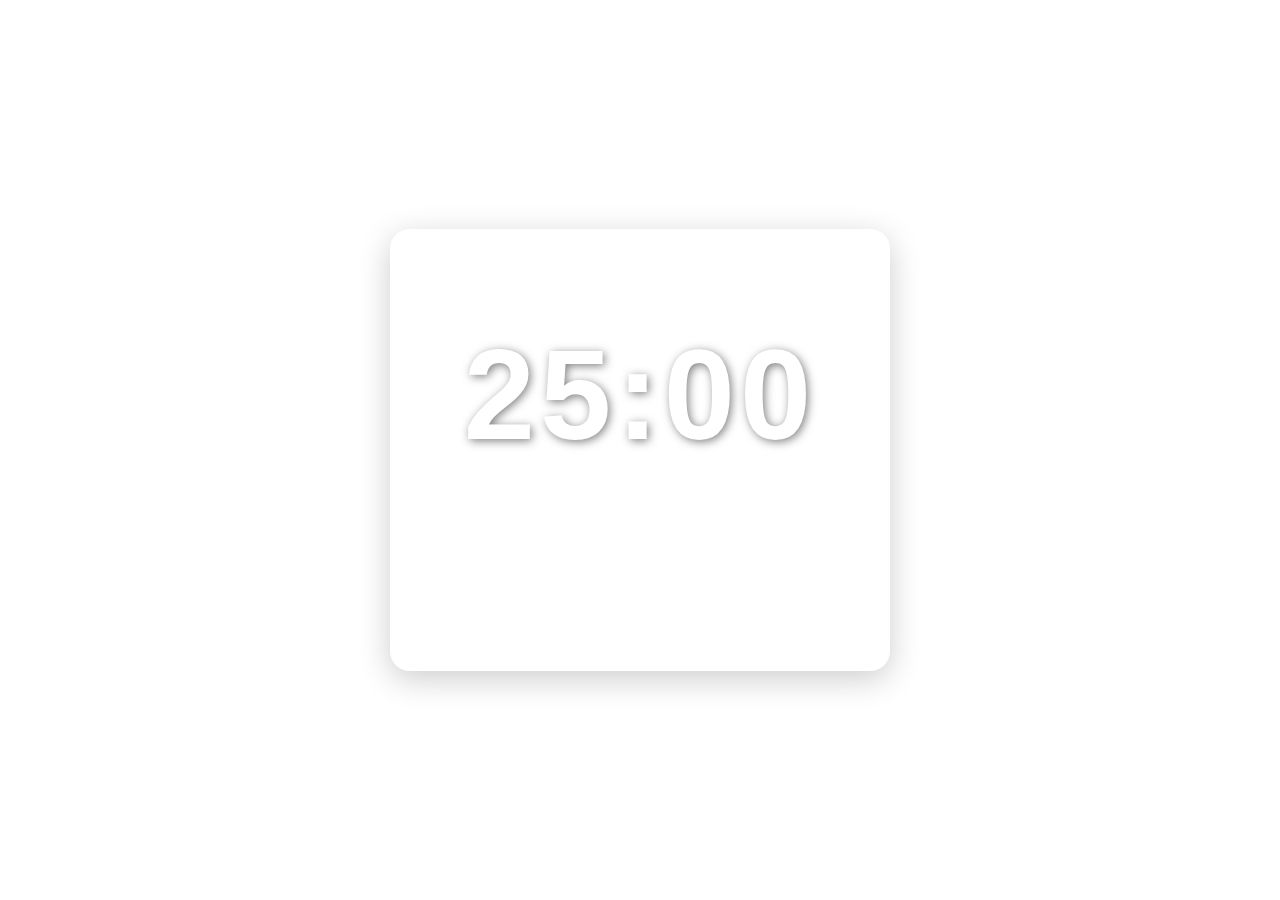
<file: index.html>
<!DOCTYPE html>
<html lang="en">
<head>
    <meta charset="UTF-8">
    <meta name="viewport" content="width=device-width, initial-scale=1.0">
    <title>Study-Timer</title>
    <link rel="stylesheet" href="style.css">
    <link href="https://stackpath.bootstrapcdn.com/bootstrap/4.5.2/css/bootstrap.min.css" rel="stylesheet">
    <script src="https://stackpath.bootstrapcdn.com/bootstrap/4.5.2/js/bootstrap.bundle.min.js"></script>
</head>
<body>

    <!-- Timer Container -->
    <div class="timer-container">
        <div id="timerDisplay" class="timer">25:00</div>
        <div class="timer-controls">
            <button id="startBtn" class="control-button">Start</button>
            <button id="resetBtn" class="control-button">Reset</button>
            <!-- Move the settings icon here -->
            <div id="settingsIcon" class="settings-icon">
                <div class="menu-bar"></div>
                <div class="menu-bar"></div>
                <div class="menu-bar"></div>
            </div>
        </div>
    </div>

    <!-- Sidebar -->
    <div id="settingsSidebar" class="settings-sidebar">
        <!-- Close Button -->
        <button id="closeSidebar" class="close-sidebar-btn">&times;</button>
        
        <h2>Settings</h2>

        <!-- Theme Section -->
        <div class="settings-section">
            <label for="themeSelect">Select Theme:</label>
            <select class="form-control" id="themeSelect">
                <option value="default">Default</option>
                <option value="forest">Forest</option>
                <option value="mountain">Mountain</option>
                <option value="sunset">Sunset</option>
                <option value="river">River</option>
            </select>
            <button id="saveTheme" class="btn btn-warning">Save Theme</button>
        </div>

        <!-- Divider Line -->
        <hr class="settings-divider">

        <!-- Custom Timer Section -->
        <div class="settings-section">
            <h5>Set Custom Time</h5>
            <div class="form-group">
                <label for="customMinutes">Minutes:</label>
                <input type="number" class="form-control" id="customMinutes" value="25">
            </div>
            <div class="form-group">
                <label for="customSeconds">Seconds:</label>
                <input type="number" class="form-control" id="customSeconds" value="0">
            </div>
            <button id="saveCustomTime" class="btn btn-warning">Save Time</button>
        </div>

        <hr class="settings-divider">
        <div class="go-to-stopwatch-section">
            <h3>Navigation to Stopwatch</h3>  <!-- Added heading for this section -->
            <a href="stopwatch.html" class="stopwatch-nav-btn">Go to Stopwatch</a>
        </div>

    </div>

    <script src="app.js"></script>
</body>
</html>
</file>
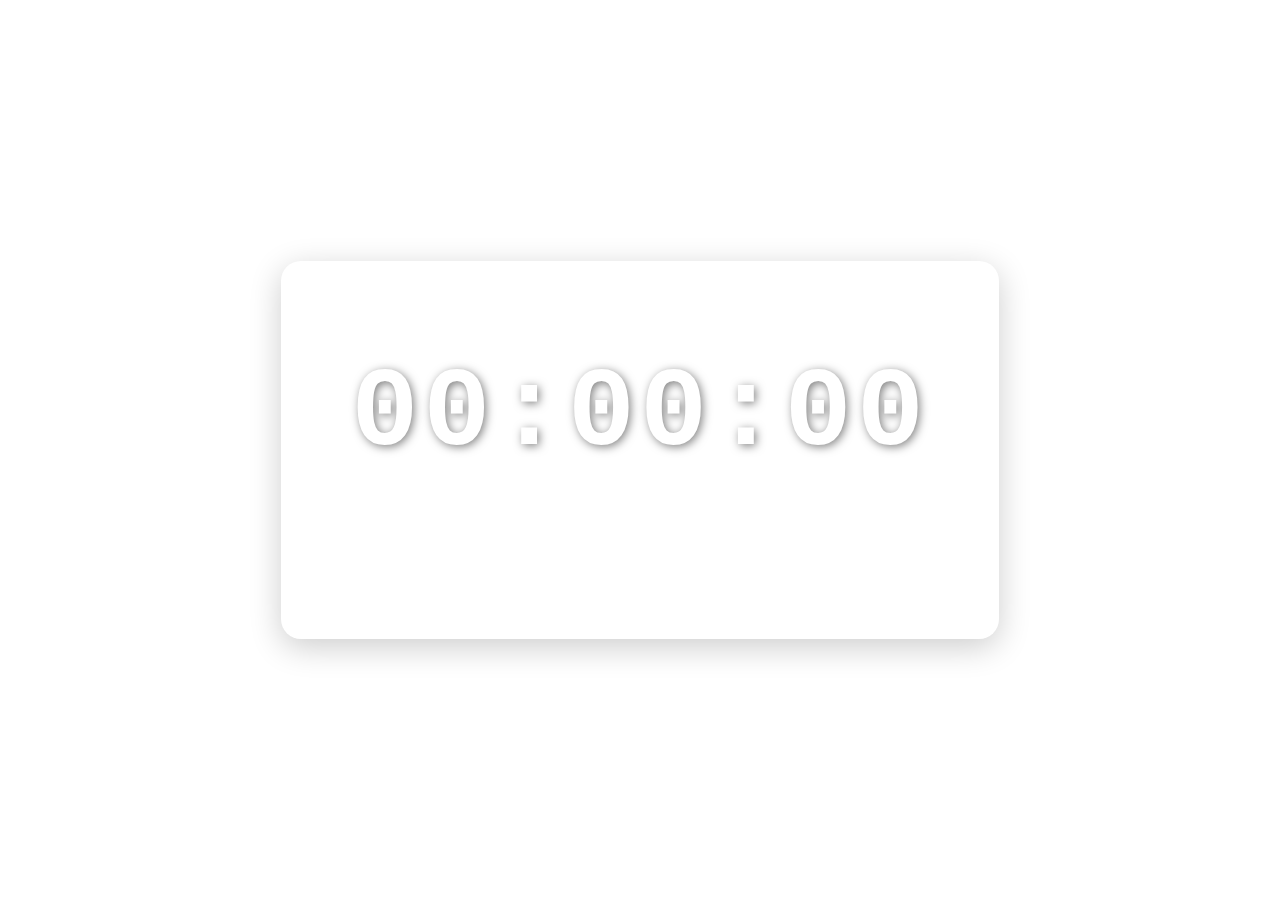
<file: stopwatch.html>
<!DOCTYPE html>
<html lang="en">
<head>
    <meta charset="UTF-8">
    <meta name="viewport" content="width=device-width, initial-scale=1.0">
    <title>Stopwatch</title>
    <link rel="stylesheet" href="stopwatch.css">
    <link href="https://stackpath.bootstrapcdn.com/bootstrap/4.5.2/css/bootstrap.min.css" rel="stylesheet">
</head>
<body>

    <!-- Stopwatch Container -->
    <div class="timer-container">
        <div id="stopwatchDisplay" class="timer">00:00:00</div>
        <div class="timer-controls">
            <button id="startStopwatchBtn" class="control-button">Start</button>
            <button id="stopStopwatchBtn" class="control-button">Stop</button>
            <button id="resetStopwatchBtn" class="control-button">Reset</button>
        </div>

        <!-- Settings Icon in Top Right Corner -->
        <div id="settingsIcon" class="settings-icon">
            <div class="menu-bar"></div>
            <div class="menu-bar"></div>
            <div class="menu-bar"></div>
        </div>
    </div>

    <!-- Sidebar for Stopwatch -->
    <div id="settingsSidebar" class="settings-sidebar">
        <button id="closeSidebar" class="close-sidebar-btn">&times;</button>
        <h2>Settings</h2>
        
        <label for="themeSelect">Select Theme:</label>
        <select class="form-control" id="themeSelect">
            <option value="default">Default</option>
            <option value="forest">Forest</option>
            <option value="mountain">Mountain</option>
            <option value="sunset">Sunset</option>
            <option value="river">River</option>
        </select>
        <button id="saveTheme" class="btn btn-warning">Save Theme</button>

        <!-- Navigation Section (no custom time needed) -->
        <div class="go-to-stopwatch-section">
            <h3>Navigation to Timer</h3>
            <a href="index.html" class="stopwatch-nav-btn">Go to Timer</a>
        </div>
    </div>


    <script src="stopwatch.js"></script>
</body>
</html>
</file>
<file: style.css>
/* General body styling */
body, html {
    margin: 0;
    padding: 0;
    height: 100%;
    display: flex;
    justify-content: center;
    align-items: center;
    background-size: cover;
    background-position: center;
    background-attachment: fixed;
    font-family: 'Arial', sans-serif;
    transition: background 0.3s ease;
}

/* Timer container */
.timer-container {
    text-align: center;
    background: rgba(255, 255, 255, 0.15);
    border-radius: 20px;
    padding: 40px;
    box-shadow: 0px 8px 32px rgba(0, 0, 0, 0.2);
    max-width: 500px;
    transition: all 0.3s ease;
}

/* Timer display */
.timer {
    font-size: 8rem;
    font-weight: 700;
    color: white;
    margin-bottom: 20px;
    text-shadow: 2px 2px 10px rgba(0, 0, 0, 0.5);
    letter-spacing: 5px;
    padding: 10px;
    border-radius: 15px;
}

/* Button styling */
.control-button {
    padding: 15px 30px;
    background-color: rgba(255, 255, 255, 0.2);
    border: 2px solid rgba(255, 255, 255, 0.4);
    border-radius: 30px;
    font-size: 1.5rem;
    color: white;
    cursor: pointer;
    transition: all 0.3s ease;
    margin: 0 10px;
}

.control-button:hover {
    background-color: rgba(255, 255, 255, 0.4);
    box-shadow: 0px 6px 12px rgba(0, 0, 0, 0.2);
}

.control-button:active {
    transform: scale(0.98);
}

/* Sidebar */
.sidebar {
    position: fixed;
    right: -300px;
    top: 0;
    width: 300px;
    height: 100%;
    background-color: rgba(0, 0, 0, 0.8);
    color: white;
    transition: right 0.3s ease;
    padding: 20px;
    display: flex;
    flex-direction: column;
    justify-content: space-around;
}

.sidebar.open {
    right: 0;
}

/* Sidebar content */
.sidebar-content h2 {
    margin-bottom: 20px;
}

.sidebar-content .form-control {
    width: 100%;
    padding: 10px;
    margin-bottom: 20px;
}

.btn {
    padding: 10px 20px;
    background-color: #ffbb00;
    color: black;
    border: none;
    cursor: pointer;
    transition: background-color 0.3s;
}

.btn:hover {
    background-color: #ffa500;
}

/* Hamburger Menu */
.hamburger {
    position: absolute;
    top: 20px;
    right: 20px;
    cursor: pointer;
}

.hamburger .bar {
    width: 35px;
    height: 5px;
    background-color: white;
    margin: 6px 0;
}

.hamburger.is-active .bar {
    transform: rotate(45deg);
    background-color: #ffa500;
}

/* Input Group */
.input-group {
    margin-bottom: 15px;
}


/* update */
/* General body styling */
body, html {
    margin: 0;
    padding: 0;
    height: 100%;
    display: flex;
    justify-content: center;
    align-items: center;
    background-size: cover;
    font-family: 'Arial', sans-serif;
}

/* Timer container */
.timer-container {
    text-align: center;
    background: rgba(255, 255, 255, 0.1);
    border-radius: 20px;
    padding: 40px;
    box-shadow: 0px 8px 32px rgba(0, 0, 0, 0.2);
    width: 500px;
}

/* Timer display */
.timer {
    font-size: 8rem;
    font-weight: 700;
    color: white;
    margin-bottom: 20px;
}

/* Button styling */
.control-button {
    padding: 15px 30px;
    background-color: rgba(255, 255, 255, 0.2);
    border-radius: 30px;
    font-size: 1.5rem;
    color: white;
    cursor: pointer;
    transition: all 0.3s ease;
}

.control-button:hover {
    background-color: rgba(255, 255, 255, 0.4);
}

.control-button:active {
    transform: scale(0.98);
}

/* Settings icon (hamburger) */
.settings-icon {
    position: absolute;
    top: 20px;
    right: 20px;
    cursor: pointer;
}

.menu-bar {
    width: 35px;
    height: 4px;
    background-color: white;
    margin: 6px 0;
}

/* Settings Sidebar */
.settings-sidebar {
    position: fixed;
    top: 0;
    right: -250px;
    width: 250px;
    height: 100%;
    background-color: rgba(17, 16, 16, 0.8);
    padding: 20px;
    transition: right 0.3s ease;
    overflow-y: auto;
    z-index: 1000;
}

.settings-sidebar h2 {
    color: white;
}

.settings-section {
    margin-bottom: 20px;
}

.settings-divider {
    border: 1px solid rgba(255, 255, 255, 0.5);
    margin: 10px 0;
}

.settings-sidebar .form-control,
.settings-sidebar .btn {
    width: 100%;
    margin-bottom: 10px;
}

.settings-sidebar .btn {
    background-color: #FFBF00;
    color: black;
}

/* Show sidebar */
.settings-sidebar.show {
    right: 0;
}

/* Sidebar container */
#settingsSidebar {
    position: fixed;
    right: -250px; /* Start off-screen */
    top: 0;
    height: 100%;
    width: 250px;
    background-color: rgba(0, 0, 0, 0.9);
    color: white;
    padding: 20px;
    z-index: 1000;
    transition: right 0.3s ease-in-out; /* Smooth transition */
}

#settingsSidebar.show {
    right: 0; /* Bring it into view */
}

/* Sidebar container */
#settingsSidebar {
    position: fixed;
    right: -250px; /* Start off-screen */
    top: 0;
    height: 100%;
    width: 250px;
    background-color: rgba(46, 45, 45, 0.9);
    color: white;
    padding: 20px;
    z-index: 1000;
    transition: right 0.3s ease-in-out;
}

#settingsSidebar.show {
    right: 0; /* Bring it into view */
}

/* Close button styling */
#closeSidebar {
    position: absolute;
    top: 10px;
    right: 10px;
    font-size: 18px;
    color: white;
    cursor: pointer;
    z-index: 1001;
    background-color: transparent;
    border: none;
}

#closeSidebar:hover {
    color: #f0f0f0;
}

/* For hamburger icon and layout */
#settingsIcon {
    position: absolute;
    top: 10px;
    right: 10px;
    cursor: pointer;
    z-index: 1001;
    font-size: 24px;
}

#settingsIcon:hover {
    color: #090808;
}

/* Hamburger menu styling */
.settings-icon {
    position: absolute;
    top: 20px;
    right: 20px;
    cursor: pointer;
    z-index: 1000;
    transition: transform 0.3s ease, opacity 0.3s ease;
}

.menu-bar {
    width: 35px;
    height: 4px;
    background-color: white;
    margin: 6px 0;
    transition: all 0.3s ease;
}

/* Hover effect for hamburger icon */
.settings-icon:hover .menu-bar {
    background-color: red; /* Changes the color to red on hover */
}

/* Close button styling */
.close-sidebar-btn {
    position: absolute;
    top: 20px;
    right: 20px;
    background: transparent;
    border: none;
    font-size: 30px;
    color: white;
    cursor: pointer;
    z-index: 1001;
}

.close-sidebar-btn:hover {
    opacity: 0.8;
}

.control-button {
    font-size: 1.5rem;
    padding: 10px 30px;
    background-color: rgba(255, 255, 255, 0.1);
    color: white;
    border: 2px solid rgba(255, 255, 255, 0.2);
    border-radius: 50px;
    transition: background-color 0.3s ease, border-color 0.3s ease;
    cursor: pointer;
    outline: none; /* Removes blue focus outline */
}

.control-button:focus {
    outline: none; /* Ensures no outline on focus */
}

.control-button:hover {
    background-color: rgba(255, 255, 255, 0.2);
    border-color: rgba(255, 255, 255, 0.3);
}

#settingsIcon {
    position: relative; /* Change from absolute to relative since it's now inside the timer container */
    top: 0;
    right: 0;
    display: inline-block; /* So that it behaves like a button next to others */
    cursor: pointer;
    font-size: 24px;
    margin-left: 15px; /* Add spacing between the reset button and the icon */
}

.menu-bar {
    width: 30px;
    height: 4px;
    background-color: white;
    margin: 5px 0;
    transition: all 0.3s ease;
}

#settingsIcon {
    cursor: pointer;
    display: flex;
    flex-direction: column; /* Stack the bars vertically */
    justify-content: space-between;
    align-items: center; /* Center the bars */
    height: 30px; /* Adjust height for proper spacing */
    width: 35px; /* Width of the icon */
    background-color: transparent; /* Remove background color */
    padding: 5px;
    visibility: visible;
}

.menu-bar {
    width: 45px; /* Set the width of the bars */
    height: 10px;
    background-color: white; /* Ensure the bars are visible */
    margin: 3px 5px; /* Space between the bars */
    transition: all 0.3s ease;
}

/* Hover effect for the settings icon */
#settingsIcon:hover .menu-bar {
    background-color: #e41013; /* Highlight the bars on hover */
}
.timer-controls {
    display: flex;
    justify-content: space-between; /* Space the buttons equally */
    align-items: center;
    margin-top: 20px;
}

.control-button, #settingsIcon {
    flex: 1; /* Make sure each element takes up equal space */
    max-width: 120px; /* Keep the buttons at a consistent size */
    text-align: center;
    display: flex;
    justify-content: center;
    align-items: center;
}

/* stopwatch */
.link-container {
    margin-top: 20px;
    text-align: center;
}

.link-container a {
    text-decoration: none;
    padding: 15px 30px;
    background-color: rgba(255, 255, 255, 0.2);
    border-radius: 30px;
    font-size: 1.5rem;
    color: white;
    cursor: pointer;
    transition: all 0.3s ease;
}

.link-container a:hover {
    background-color: rgba(255, 255, 255, 0.4);
}


/* General styling for the body */
body, html {
    margin: 0;
    padding: 0;
    height: 100%;
    display: flex;
    justify-content: center;
    align-items: center;
    background-size: cover;
    background-position: center;
    background-attachment: fixed;
    font-family: 'Arial', sans-serif;
    transition: background 0.3s ease;
}

/* Increase the size of the timer container */
.timer-container {
    text-align: center;
    background: rgba(255, 255, 255, 0.15);
    border-radius: 20px;
    padding: 70px;  /* Increased padding */
    box-shadow: 0px 8px 32px rgba(0, 0, 0, 0.2);
    max-width: 800px;  /* Larger width */
    max-height: 450px; /* Larger height */
    position: relative;
}


/* Timer display */
.timer {
    font-size: 9rem;
    font-weight: 700;
    color: white;
    margin-bottom: 20px;
    text-shadow: 2px 2px 10px rgba(0, 0, 0, 0.5);
    letter-spacing: 5px;
    padding: 10px;
    border-radius: 15px;
}

/* Position the settings icon in the top-right corner */
#settingsIcon {
    position: absolute;
    top: 20px;
    right: 20px;
    cursor: pointer;
    display: flex;
    flex-direction: column;
    justify-content: space-between;
    height: 40px;  /* Increased height */
    width: 40px;   /* Increased width */
    background-color: transparent;
    padding: 5px;
}

/* Styles for the three hamburger bars */
.menu-bar {
    width: 100%;   /* Make the bars full width */
    height: 4px;   /* Bar thickness */
    background-color: white;  /* Make the bars visible */
    margin: 4px 0;  /* Space between the bars */
    transition: all 0.3s ease;
}

/* Hover effect */
#settingsIcon:hover .menu-bar {
    background-color: #eb1313;
}

/* Timer buttons */
.timer-controls {
    display: flex;
    justify-content: space-around;
    align-items: center;
    margin-top: 40px;
}

.control-button {
    padding: 15px 30px;
    background-color: rgba(255, 255, 255, 0.2);
    border-radius: 30px;
    font-size: 1.5rem;
    color: white;
    cursor: pointer;
    transition: all 0.3s ease;
    margin: 0 20px;  /* Increase space between buttons */
    border: 2px solid rgba(255, 255, 255, 0.4);
}

.control-button:hover {
    background-color: rgba(255, 255, 255, 0.4);
    box-shadow: 0px 6px 12px rgba(0, 0, 0, 0.2);
}

.control-button:active {
    transform: scale(0.98);
}

/* Sidebar styles */
.settings-sidebar {
    position: fixed;
    top: 0;
    right: -250px;
    width: 250px;
    height: 100%;
    background-color: rgba(0, 0, 0, 0.9);
    color: white;
    padding: 20px;
    z-index: 1000;
    transition: right 0.3s ease-in-out;
}

.settings-sidebar.show {
    right: 0;
}

.close-sidebar-btn {
    position: absolute;
    top: 10px;
    right: 10px;
    font-size: 30px;
    background: transparent;
    border: none;
    color: white;
    cursor: pointer;
}

/* Ensure the timer container matches the stopwatch container */
.timer-container {
    text-align: center;
    background: rgba(255, 255, 255, 0.15);
    border-radius: 20px;
    padding: 60px;  /* Padding consistent with the stopwatch */
    box-shadow: 0px 8px 32px rgba(0, 0, 0, 0.2);
    max-width: 900px;  /* Uniform width to match the stopwatch */
    max-height: 450px; /* Uniform height */
    position: relative;
}

/* Timer display - ensure it's consistent with the stopwatch timer */
.timer {
    font-size: 8rem;  /* Make the font size similar to stopwatch */
    font-weight: 700;
    color: white;
    margin-bottom: 20px;
    text-shadow: 2px 2px 10px rgba(0, 0, 0, 0.5);
    letter-spacing: 5px;
    padding: 10px;
    border-radius: 15px;
}

/* Styling for the settings sidebar */
.settings-sidebar {
    position: fixed;
    top: 0;
    right: -250px;
    width: 300px;  /* Increased width for better spacing */
    height: 100%;
    background-color: rgba(0, 0, 0, 0.9);
    color: white;
    padding: 20px;
    z-index: 1000;
    transition: right 0.3s ease-in-out;
}

/* Section for the 'Go to Stopwatch' button */
.go-to-stopwatch-section {
    margin-top: 40px;  /* Create space between the button and other content */
    text-align: center;
}

/* Styling for the 'Go to Stopwatch' button */
.stopwatch-nav-btn {
    display: inline-block;
    text-decoration: none;
    padding: 15px 30px;
    background-color: rgba(255, 255, 255, 0.2);
    border-radius: 30px;  /* Rounded corners for modern look */
    font-size: 1.2rem;
    color: white;
    cursor: pointer;
    text-align: center;
    transition: all 0.3s ease;
    width: 100%;  /* Full width to fit better */
    margin-top: 20px;
}

/* Hover effect for better interaction */
.stopwatch-nav-btn:hover {
    background-color: rgba(255, 255, 255, 0.4);
}

/* Close button for the sidebar */
.close-sidebar-btn {
    position: absolute;
    top: 10px;
    right: 10px;
    font-size: 30px;
    background: transparent;
    border: none;
    color: white;
    cursor: pointer;
}

/* Mobile-Specific Optimizations for Timer */
@media (max-width: 768px) {
    .timer-container {
        max-width: 90%;
        padding: 20px;
        margin: 0 auto;
    }

    .timer {
        font-size: 4rem; /* Reduce font size for mobile */
    }

    #settingsIcon {
        height: 30px;
        width: 30px;
    }

    .control-button {
        font-size: 1.2rem;
        padding: 10px 20px;
    }

    .timer-controls {
        flex-direction: column; /* Stack buttons vertically */
        margin-top: 20px;
    }

    .control-button {
        margin: 10px 0;
    }
}

@media (max-width: 480px) {
    .timer {
        font-size: 3.5rem; /* Further reduce font size for small screens */
    }

    #settingsIcon {
        height: 25px;
        width: 25px;
    }

    .control-button {
        font-size: 1rem;
        padding: 8px 16px;
    }
}
</file>
<file: stopwatch.css>
/* General styling for the body */
body, html {
    margin: 0;
    padding: 0;
    height: 100%;
    display: flex;
    justify-content: center;
    align-items: center;
    background-size: cover;
    background-position: center;
    background-attachment: fixed;
    font-family: 'Arial', sans-serif;
    transition: background 0.3s ease;
}

/* Timer/Stopwatch Container */
.timer-container {
    text-align: center;
    background: rgba(255, 255, 255, 0.15);
    border-radius: 20px;
    padding: 60px;
    box-shadow: 0px 8px 32px rgba(0, 0, 0, 0.2);
    max-width: 900px;
    max-height: 500px;
    position: relative;
    overflow: hidden;
}

/* Timer/Stopwatch display */
.timer, .stopwatch {
    font-family: 'Arial', sans-serif; /* Font consistency */
    font-size: 8rem; /* Ensure the font size matches */
    font-weight: 700; /* Same bold weight */
    color: white;
    margin-bottom: 20px;
    text-shadow: 2px 2px 10px rgba(0, 0, 0, 0.5); /* Consistent shadow effect */
    letter-spacing: 5px; /* Same spacing between numbers */
    padding: 10px;
    border-radius: 15px;
    width: 100%; /* Fixed width */
    text-align: center;
    margin: 0 auto; /* Center the display */
    white-space: nowrap; /* Prevent text wrapping */
}

/* Timer buttons */
.timer-controls {
    display: flex;
    justify-content: space-around;
    align-items: center;
    margin-top: 40px;
    width: 80%; /* Limit the width */
    margin: 0 auto; /* Center the buttons */
}

/* Button styles */
.control-button {
    padding: 15px 30px;
    background-color: rgba(255, 255, 255, 0.2);
    border-radius: 30px;
    font-size: 1.5rem;
    color: white;
    cursor: pointer;
    transition: all 0.3s ease;
    margin: 0 10px;
    border: 2px solid rgba(255, 255, 255, 0.4);
    outline: none; /* Remove default browser outline */
}

/* Hover effect */
.control-button:hover {
    background-color: rgba(255, 255, 255, 0.4);
    box-shadow: 0px 6px 12px rgba(0, 0, 0, 0.2);
}

/* Active button effect */
.control-button:active {
    transform: scale(0.98);
}

/* Remove blue highlight when the button is focused */
.control-button:focus {
    outline: none;
    box-shadow: none;
}

/* Settings Icon (Hamburger menu) */
#settingsIcon {
    position: absolute;
    top: 20px;
    right: 20px;
    cursor: pointer;
    display: flex;
    flex-direction: column;
    justify-content: space-between;
    height: 40px;
    width: 40px;
    background-color: transparent;
    padding: 5px;
}

/* Hamburger bars */
.menu-bar {
    width: 100%;   /* Full width */
    height: 4px;   /* Bar thickness */
    background-color: white;  /* Make the bars visible */
    margin: 4px 0;  /* Space between the bars */
    transition: all 0.3s ease;
}

/* Hover effect for settings icon */
#settingsIcon:hover .menu-bar {
    background-color: #e1421b; /* Hover color change */
}

/* Sidebar styles */
.settings-sidebar {
    position: fixed;
    top: 0;
    right: -300px;
    width: 300px;
    height: 100%;
    background-color: rgba(0, 0, 0, 0.9);
    color: white;
    padding: 20px;
    z-index: 1000;
    transition: right 0.3s ease-in-out;
}

/* Sidebar visible state */
.settings-sidebar.show {
    right: 0;
}

/* Close button for sidebar */
.close-sidebar-btn {
    position: absolute;
    top: 10px;
    right: 10px;
    font-size: 30px;
    background: transparent;
    border: none;
    color: white;
    cursor: pointer;
}

/* Heading styles */
h2 {
    font-size: 2rem;
    margin-bottom: 20px;
    color: white;
}

/* Form control (dropdown and input styles) */
.form-control {
    width: 100%;
    padding: 10px;
    margin-bottom: 15px;
    border-radius: 5px;
}

/* Button styles in the sidebar */
.btn-warning {
    background-color: #ffbb00;
    border: none;
    color: black;
    padding: 10px;
    font-size: 1.2rem;
    border-radius: 5px;
    cursor: pointer;
    width: 100%;
    margin-bottom: 20px;
}

/* Navigation section for Timer/Stopwatch */
.go-to-stopwatch-section {
    margin-top: 40px;
    text-align: center;
}

/* Styling for the navigation section heading */
.go-to-stopwatch-section h3 {
    font-size: 1.5rem;
    color: white;
    margin-top: 30px;
    margin-bottom: 20px;
    border-top: 2px solid rgba(255, 255, 255, 0.4); /* Line on top of the text */
    padding-top: 10px; /* Padding to separate text from the line */
    text-align: center;
}

/* Navigation button styling */
.stopwatch-nav-btn {
    display: inline-block;
    text-decoration: none;
    padding: 15px 30px;
    background-color: rgba(255, 255, 255, 0.2);
    border-radius: 30px;
    font-size: 1.2rem;
    color: white;
    cursor: pointer;
    text-align: center;
    transition: all 0.3s ease;
    width: 100%;
    margin-top: 20px;
}

/* Hover effect for navigation button */
.stopwatch-nav-btn:hover {
    background-color: rgba(255, 255, 255, 0.4);
}


/* Mobile-Specific Optimizations for Stopwatch */
@media (max-width: 768px) {
    .timer-container {
        max-width: 90%;
        padding: 20px;
        margin: 0 auto;
    }

    .stopwatch {
        font-size: 3rem; 
    }

    #settingsIcon {
        height: 30px;
        width: 30px;
    }

    .control-button {
        font-size: 1.2rem;
        padding: 10px 20px;
    }

    .timer-controls {
        flex-direction: column; 
        margin-top: 20px;
    }

    .control-button {
        margin: 10px 0;
    }
}

@media (max-width: 480px) {
    .stopwatch {
        font-size: 3.5rem;
    }

    #settingsIcon {
        height: 25px;
        width: 25px;
    }

    .control-button {
        font-size: 1rem;
        padding: 8px 16px;
    }
}


/* Update the Stopwatch display to include milliseconds */
#stopwatchDisplay {
    font-family: 'Courier New', Courier, monospace;  /* Monospace font for consistency */
    font-size: 7rem;  /* Reduce the font size to ensure it fits */
    font-weight: 700;
    color: white;
    text-shadow: 2px 2px 10px rgba(0, 0, 0, 0.5);
    letter-spacing: 5px;
    padding: 10px;
    border-radius: 15px;
    width: 100%;  /* Full width to accommodate large text */
    white-space: nowrap;  /* Prevent wrapping */
    text-align: center;
    margin: 0 auto;  /* Center the display */
}

/* Ensure the container is wide enough */
.timer-container {
    text-align: center;
    background: rgba(255, 255, 255, 0.15);
    border-radius: 20px;
    padding: 60px;
    box-shadow: 0px 8px 32px rgba(0, 0, 0, 0.2);
    max-width: 900px;  /* Larger width to fit everything neatly */
    max-height: 500px;
    position: relative;
    overflow: hidden;
}
</file>
